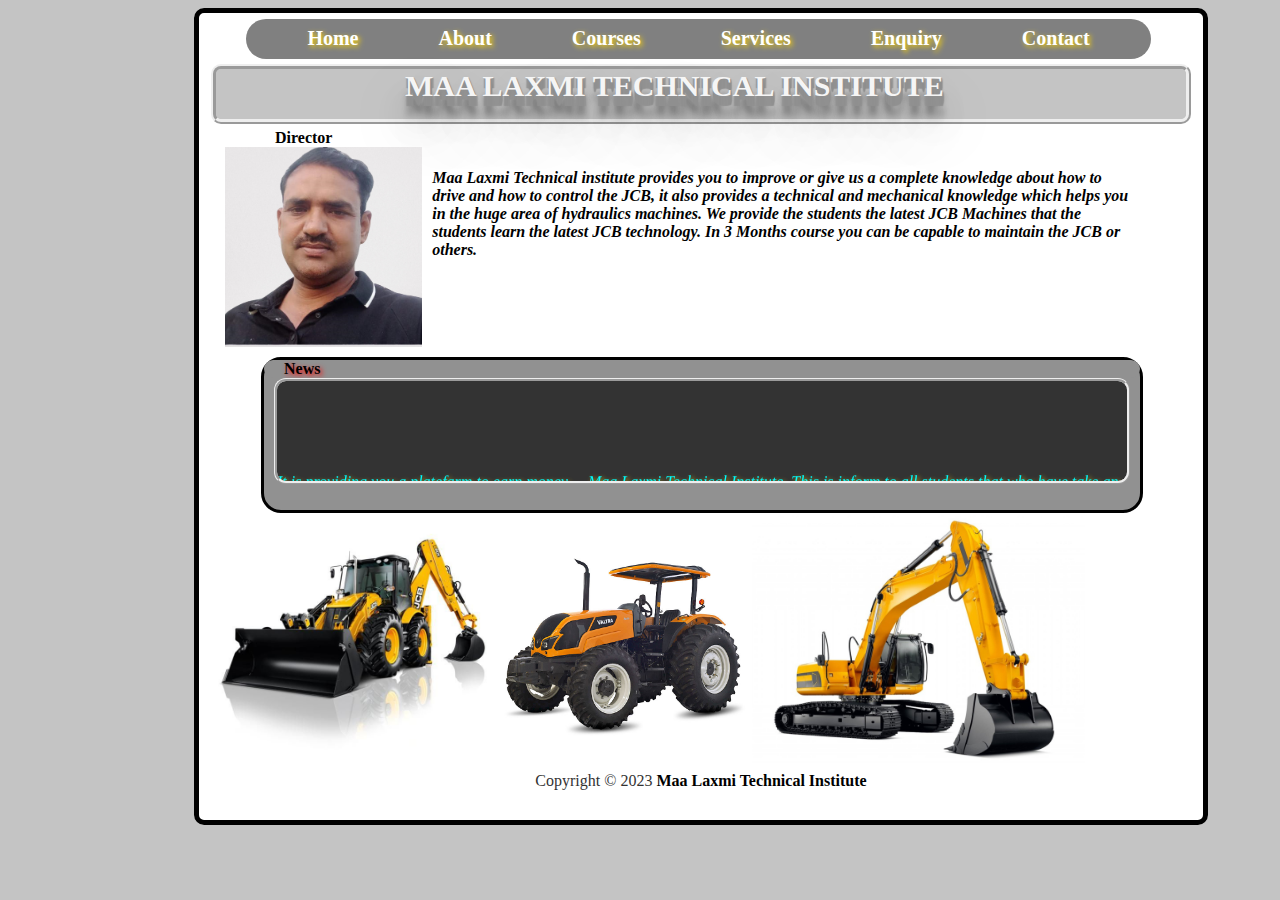
<file: index.html>
<!DOCTYPE html>
<html lang="en">
<head>
    <meta charset="UTF-8">
    <meta name="viewport" content="width=device-width, initial-scale=1.0">
    <title>MLTI</title>
    <link rel="stylesheet" href="CSS/Main.css">
</head>
<body>
 <fieldset id="Main_Field" style="border: solid black 5px; background-color: white; border-radius: 10px; height: fit-content;">
    <div class="fild">

            <div class="top">
                <h2><a href="index.html">Home</a></h2>
                <h2><a href="About us.html">About</a></h2>
                <h2><a href="Courses.html">Courses</a></h2>
                <h2><a href="Services.html">Services</a></h2>
                <h2><a href="Enquiry.html">Enquiry</a></h2>
                <h2><a href="Contact.html">Contact</a></h2>
            </div>

            <div class="main-content">

                <div class="sentence">
                    <div class="title"><span id="text">Maa Laxmi Technical Institute</span></div>
                    <fieldset>

                        <div><h4 style="margin-left: 50px; margin-top: 0px; size: 0px; margin-bottom: 0px; display: flex;">Director</h4><img src="Images/Director.png" alt="Drirector" class="Image1"></div>
                        <p style="margin-left: 10px; margin-top: 40px; font-style: italic; font-size: 16px;"><b>
                            Maa Laxmi Technical institute provides you to improve or give us a complete knowledge about
                            how to drive and how to control the JCB, it also provides a technical and mechanical knowledge
                            which helps you in the huge area of hydraulics machines.
                            We provide the students the latest JCB
                            Machines that the students learn the latest JCB technology.
                            In 3 Months course you can be capable to maintain the JCB or others.
                        </b></p>
                    </fieldset>
                </div>
            </div>
                
            <div class="content-box">
                <div class="News-box"><strong style="margin-left: 20px;">News</strong></div>
                <marquee style="height:100px; color:aqua; text-shadow: 2px 2px 5px gold;" behavior="scroll" direction="up" scrollamount="1">
                    It is providing you a platefarm to earn money ....Maa Laxmi Technical Institute. This is inform to all students that who have take an addmission in only JCB they can convert into other machine just like Mobile Crane.<br>
                    Maa Laxmi Technical Institute provide you a complete knowledge about JCB with practicle. We provide you a room for rest and live.<br>
                    We provides you a 3 month Course to learn how to drive or how to control JCB. In this 3 month you learn only about JCB in full detail. After this 3 month course you well know completely about JCB.
                </marquee>
                </div>

            <div class="content-imgs">
                <div class="other">
                    <img src="Images/JCB.jpeg" alt="JCB">
                    <img src="Images/Tactor.png" alt="Tactor">
                    <img src="Images/Excavator.jpeg" alt="Excavator">

                </div>                
            </div>

            <div id="footer">
                Copyright © 2023 
                <a href="#">
                    <strong>Maa Laxmi Technical Institute</strong>
                </a>
            </div>
    </div>
 </fieldset>
</body>
</html>
<!--Totaly complete-->
<!--On Date:- 22/06/2023 | Day:- wednesday | Time:- 1:50 PM-->
<!--The End-->
</file>
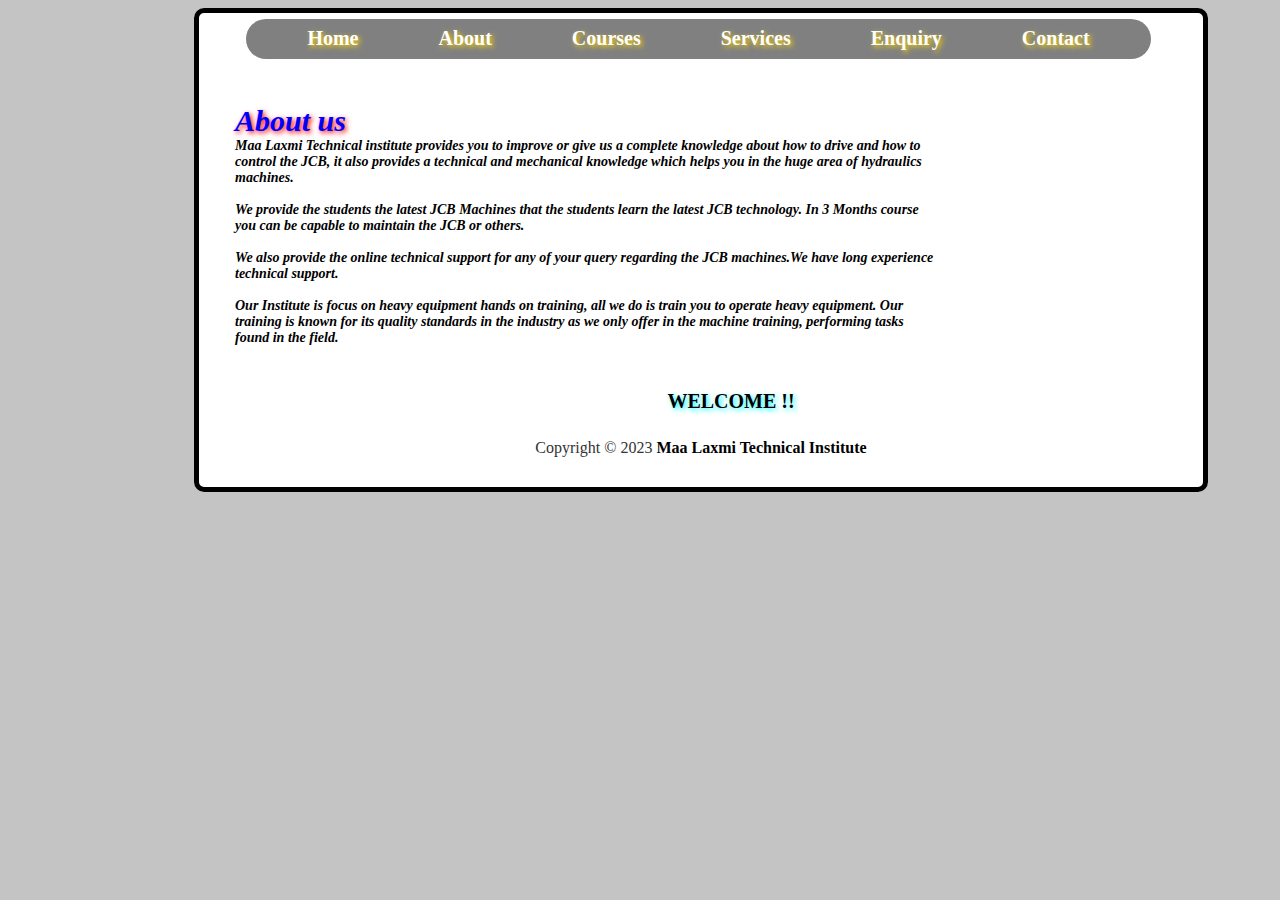
<file: About us.html>
<!DOCTYPE html>
<html lang="en">
<head>
    <meta charset="UTF-8">
    <meta name="viewport" content="width=device-width, initial-scale=1.0">
    <title>MLTI</title>
    <link rel="stylesheet" href="CSS/About us.css">
</head>
<body>
  <fieldset id="Main_Field" style="border: solid black 5px; background-color: white; border-radius: 10px; height: fit-content;">
    <div class="field">
            <div class="top">
                <h2><a href="index.html">Home</a></h2>
                <h2><a href="About us.html">About</a></h2>
                <h2><a href="Courses.html">Courses</a></h2>
                <h2><a href="Services.html">Services</a></h2>
                <h2><a href="Enquiry.html">Enquiry</a></h2>
                <h2><a href="Contact.html">Contact</a></h2>
            </div>

            <div class="main-content">
                <div class="sentence">
                    <fieldset>
                        <p style="margin-left: 10px; margin-top: 40px; font-style: italic; font-size: 14px; ">
                            <i><u><b style="font-size: 30px; color: blue; text-shadow: 2px 2px 5px red;">About us</b></u></i><br>
                            <b>
                               Maa Laxmi Technical institute provides you to improve or give us a complete knowledge about how to drive and how to control the JCB, it also provides a technical and mechanical knowledge which helps you in the huge area of hydraulics machines.<br><br>
                               We provide the students the latest JCB Machines that the students learn the latest JCB technology. In 3 Months course you can be capable to maintain the JCB or others.<br><br>
                               We also provide the online technical support for any of your query regarding the JCB machines.We have long experience technical support.<br><br>
                               Our Institute is focus on heavy equipment hands on training, all we do is train you to operate heavy equipment. Our training is known for its quality standards in the industry as we only offer in the machine training, performing tasks found in the field.
                            </b>
                        </p>
                    </fieldset>
                </div>  

                <div class="title">
                    <h1><a href="Contact.html"><span class="1st"></span></a></h1>
                </div>
                    
                <div id="footer">
                    Copyright © 2023 
                    <a href="Main.html">
                        <strong>Maa Laxmi Technical Institute</strong>
                    </a>
                </div>
            </div>

    </div>
  </fieldset>
</body>
</html>

<!--Totaly complete-->
<!--On Date:- 22/06/2023 | Day:- wednesday | Time:- 1:50 PM-->
<!--The End-->
</file>
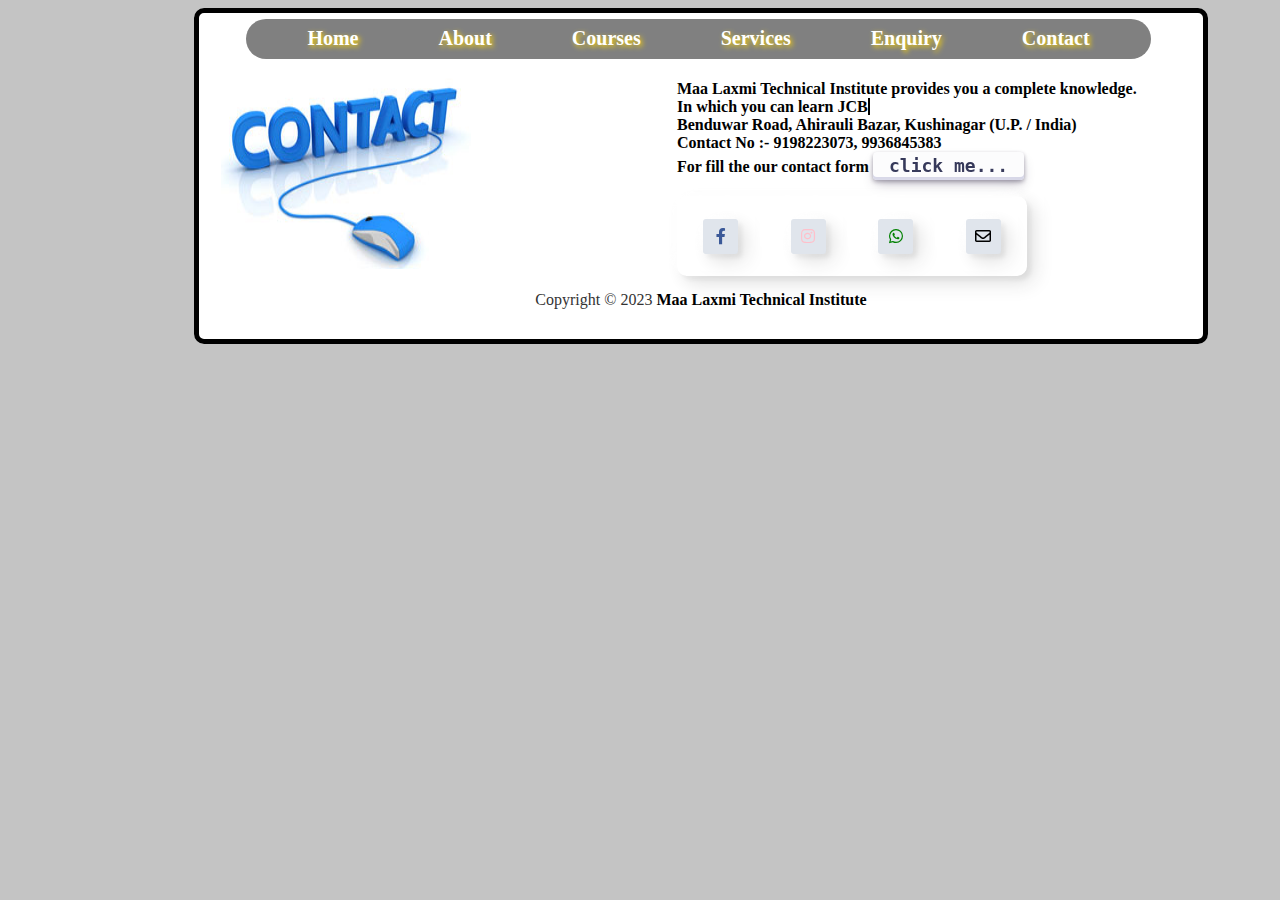
<file: Contact.html>
<!DOCTYPE html>
<html lang="en">
<head>
    <meta charset="UTF-8">
    <meta name="viewport" content="width=device-width, initial-scale=1.0">
    <title>MLTI</title>
    <link href="https://use.fontawesome.com/releases/v5.6.1/css/all.css" rel="stylesheet">
    <link rel="stylesheet" href="CSS/Contact.css">
</head>
<body>
 <fieldset id="Main_Field" style="border: solid black 5px; background-color: white; border-radius: 10px; height: fit-content;">
    <div class="fild">

        <div class="top">
            <h2><a href="index.html">Home</a></h2>
            <h2><a href="About us.html">About</a></h2>
            <h2><a href="Courses.html">Courses</a></h2>
            <h2><a href="Services.html">Services</a></h2>
            <h2><a href="Enquiry.html">Enquiry</a></h2>
            <h2><a href="Contact.html">Contact</a></h2>
        </div>

        <div class="page">
            <img src="Images/contact us_.jpg" alt="Images/Contact Iamge" style="height: 200px; width: 250px; border-radius: 10px; padding: 10px 10px;">

            <fieldset style="border: 0px; width: 466; background-position-y: top; float: right;">
                <div class="main-content" style="float: right;">
                    <p>
                          <b>Maa Laxmi Technical Institute provides you a complete knowledge.</b><br>
                          <b>In which you can learn <a href="Enquiry.html" class="typewrite" data-period="2000" data-type='[ "JCB", "Pokelan", "Car", "Tractor", "Mobile Crane", "etc." ]'>
                            <span class="wrap"></span>
                          </a></b><br>
                          <b>Benduwar Road, Ahirauli Bazar, Kushinagar (U.P. / India)<br>Contact No :- 9198223073, 9936845383<br>For fill the our contact form <a href="https://forms.gle/CmxBrH55CwGVLAgk6" class="button-30" method="get" target="_blank" >click me...</a>
                            <style>
                                
                        /* CSS */
                        .button-30 {
                          align-items: center;
                          appearance: none;
                          background-color: #FCFCFD;
                          border-radius: 4px;
                          border-width: 0;
                          box-shadow: rgba(45, 35, 66, 0.4) 0 2px 4px,rgba(45, 35, 66, 0.3) 0 7px 13px -3px,#D6D6E7 0 -3px 0 inset;
                          box-sizing: border-box;
                          color: #36395A;
                          cursor: pointer;
                          display: inline-flex;
                          font-family: "JetBrains Mono",monospace;
                          height: 28px;
                          justify-content: center;
                          line-height: 1;
                          list-style: none;
                          overflow: hidden;
                          padding-left: 16px;
                          padding-right: 16px;
                          position: relative;
                          text-align: left;
                          text-decoration: none;
                          transition: box-shadow .15s,transform .15s;
                          user-select: none;
                          -webkit-user-select: none;
                          touch-action: manipulation;
                          white-space: nowrap;
                          will-change: box-shadow,transform;
                          font-size: 18px;
                        }
                        
                        .button-30:focus {
                          box-shadow: #D6D6E7 0 0 0 1.5px inset, rgba(45, 35, 66, 0.4) 0 2px 4px, rgba(45, 35, 66, 0.3) 0 7px 13px -3px, #D6D6E7 0 -3px 0 inset;
                        }
                        
                        .button-30:hover {
                          box-shadow: rgba(45, 35, 66, 0.4) 0 4px 8px, rgba(45, 35, 66, 0.3) 0 7px 13px -3px, #D6D6E7 0 -3px 0 inset;
                          transform: translateY(-2px);
                        }
                        
                        .button-30:active {
                          box-shadow: #D6D6E7 0 3px 7px inset;
                          transform: translateY(2px);
                        }
                            </style></b></p><br><br>
                            
               <div class ="frame" style="margin-bottom: 0px;">
                <a href="#" class="btn">
                <i class="fab fa-facebook-f" style="color: #3b5998;"></i>
                </a>
                <a href="#" class="btn">
                <i class="fab fa-instagram" style="color:pink ;"></i>
                </a>
                <a href="#" class="btn">
                <i class="fab fa-whatsapp" style="color:green;"></i>
                </a>
                <a href="#" class="btn">
                <i class="far fa-envelope"></i>
                </a>
              </div>
               </div>
               
            </fieldset>
        </div>

        <div id="footer">
            Copyright © 2023 
            <a href="Main.html">
                <strong>Maa Laxmi Technical Institute</strong>
            </a>
        </div>
    </div>
 </fieldset>
      <!--JS Script-->
    <script>
        var TxtType = function(el, toRotate, period) {
        this.toRotate = toRotate;
        this.el = el;
        this.loopNum = 0;
        this.period = parseInt(period, 10) || 2000;
        this.txt = '';
        this.tick();
        this.isDeleting = false;
        };

        TxtType.prototype.tick = function() {
            var i = this.loopNum % this.toRotate.length;
            var fullTxt = this.toRotate[i];

            if (this.isDeleting) {
            this.txt = fullTxt.substring(0, this.txt.length - 1);
            } else {
            this.txt = fullTxt.substring(0, this.txt.length + 1);
            }

            this.el.innerHTML = '<span class="wrap">'+this.txt+'</span>';

            var that = this;
            var delta = 200 - Math.random() * 100;

            if (this.isDeleting) { delta /= 2; }

            if (!this.isDeleting && this.txt === fullTxt) {
            delta = this.period;
            this.isDeleting = true;
            } else if (this.isDeleting && this.txt === '') {
            this.isDeleting = false;
            this.loopNum++;
            delta = 500;
            }

            setTimeout(function() {
            that.tick();
            }, delta);
        };

        window.onload = function() {
            var elements = document.getElementsByClassName('typewrite');
            for (var i=0; i<elements.length; i++) {
                var toRotate = elements[i].getAttribute('data-type');
                var period = elements[i].getAttribute('data-period');
                if (toRotate) {
                  new TxtType(elements[i], JSON.parse(toRotate), period);
                }
            }
            // INJECT CSS
            var css = document.createElement("style");
            css.type = "text/css";
            css.innerHTML = ".typewrite > .wrap { border-right: 0.18em solid black}";
            document.body.appendChild(css);
        };
    </script>

</body>
</html>

<!--Totaly complete-->
<!--On Date:- 22/06/2023 | Day:- wednesday | Time:- 1:50 PM-->
<!--The End-->
</file>
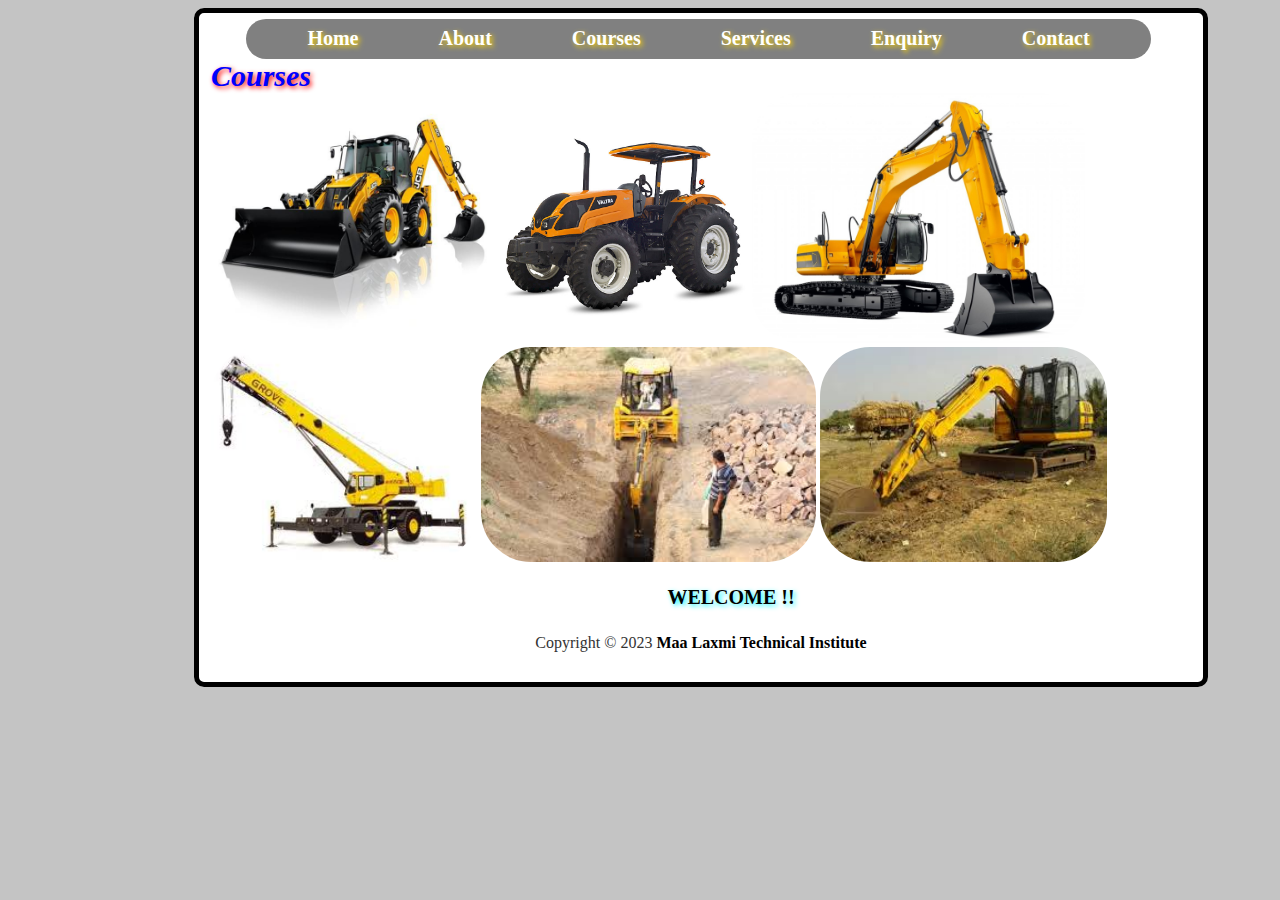
<file: Courses.html>
<!DOCTYPE html>
<html lang="en">
<head>
    <meta charset="UTF-8">
    <meta name="viewport" content="width=device-width, initial-scale=1.0">
    <title>MLTI</title>
    <link rel="stylesheet" href="CSS/Courses.css">
</head>
<body>
 <fieldset id="Main_Field" style="border: solid black 5px; background-color: white; border-radius: 10px; height: fit-content;">
    <div class="fild">
            <div class="top">
                <h2><a href="index.html">Home</a></h2>
                <h2><a href="About us.html">About</a></h2>
                <h2><a href="Courses.html">Courses</a></h2>
                <h2><a href="Services.html">Services</a></h2>
                <h2><a href="Enquiry.html">Enquiry</a></h2>
                <h2><a href="Contact.html">Contact</a></h2>
            </div>

            <div class="content-imgs">
                <i><u><b style="font-size: 30px; color: blue; text-shadow: 2px 2px 5px red;">Courses</b></u></i>
                <div class="other">
                    <img src="Images/JCB.jpeg" alt="JCB">
                    <img src="Images/Tactor.png" alt="Tactor">
                    <img src="Images/Excavator.jpeg" alt="Excavator">
                    <img src="Images/mobilecran.jpg" alt="mobilecran" class="img1">
                    <img src="Images/testing.jpg" alt="JCB Tranning" class="img1">
                    <img src="Images/poklen.jpg" alt="Poklen Tranning" class="img1">
                </div>

                <div class="title">
                    <h1><a href="Contact.html"><span></span></a></h1>
                </div>
                
            </div>

            <div id="footer">
                Copyright © 2023 
                <a href="Main.html">
                    <strong>Maa Laxmi Technical Institute</strong>
                </a>
            </div>
    </div>
 </fieldset>
</body>
</html>
<!--Totaly complete-->
<!--On Date:- 22/06/2023 | Day:- wednesday | Time:- 1:50 PM-->
<!--The End-->
</file>
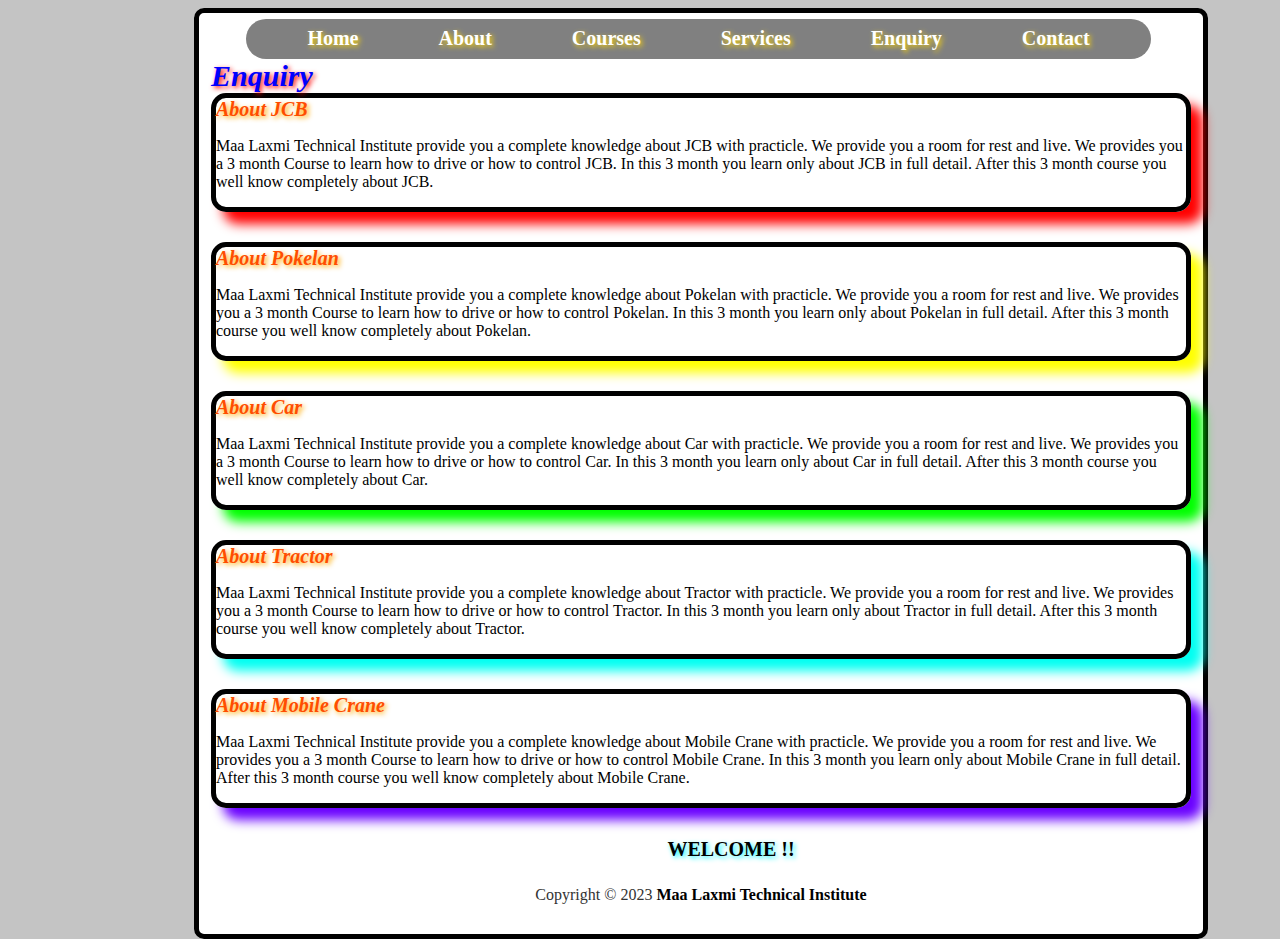
<file: Enquiry.html>
<!DOCTYPE html>
<html lang="en">
<head>
    <meta charset="UTF-8">
    <meta name="viewport" content="width=device-width, initial-scale=1.0">
    <title>MLTI</title>
    <link rel="stylesheet" href="CSS/Enquiry.css">
</head>
<body>
 <fieldset id="Main_Field" style="border: solid black 5px; background-color: white; border-radius: 10px; height: fit-content;">
    <div class="fild">
            <div class="top">
                <h2><a href="index.html">Home</a></h2>
                <h2><a href="About us.html">About</a></h2>
                <h2><a href="Courses.html">Courses</a></h2>
                <h2><a href="Services.html">Services</a></h2>
                <h2><a href="Enquiry.html">Enquiry</a></h2>
                <h2><a href="Contact.html">Contact</a></h2>
            </div>

            <div class="main-content">
                <div class="sentence">
                    <i><u><b style="font-size: 30px; color: blue; text-shadow: 2px 2px 5px red;">Enquiry</b></u></i><br>
                   
                    <div class="JCB">
                        <i><b style="font-size: 20px; color: rgb(255, 77, 0); text-shadow: 2px 2px 5px rgb(255, 170, 0);">About JCB</b></i>
                        <p>Maa Laxmi Technical Institute provide you a complete knowledge about JCB with practicle. We provide you a room for rest and live. We provides you a 3 month Course to learn how to drive or how to control JCB. In this 3 month you learn only about JCB in full detail. After this 3 month course you  well know completely about JCB.<a href="Contact.html"> More Information</a></p>
                    </div>

                    <div class="Pokelan">
                        <i><b style="font-size: 20px; color: rgb(255, 77, 0); text-shadow: 2px 2px 5px rgb(255, 170, 0);">About Pokelan</b></i>
                        <p>Maa Laxmi Technical Institute provide you a complete knowledge about Pokelan with practicle. We provide you a room for rest and live. We provides you a 3 month Course to learn how to drive or how to control Pokelan. In this 3 month you learn only about Pokelan in full detail. After this 3 month course you  well know completely about Pokelan.<a href="Contact.html"> More Information</a></p>
                    </div>

                    <div class="Car">
                        <i><b style="font-size: 20px; color: rgb(255, 77, 0); text-shadow: 2px 2px 5px rgb(255, 170, 0);">About Car</b></i>
                        <p>Maa Laxmi Technical Institute provide you a complete knowledge about Car with practicle. We provide you a room for rest and live. We provides you a 3 month Course to learn how to drive or how to control Car. In this 3 month you learn only about Car in full detail. After this 3 month course you  well know completely about Car.<a href="Contact.html"> More Information</a></p>
                    </div>

                    <div class="Tractor">
                        <i><b style="font-size: 20px; color: rgb(255, 77, 0); text-shadow: 2px 2px 5px rgb(255, 170, 0);">About Tractor </b></i>
                        <p>Maa Laxmi Technical Institute provide you a complete knowledge about Tractor with practicle. We provide you a room for rest and live. We provides you a 3 month Course to learn how to drive or how to control Tractor. In this 3 month you learn only about Tractor in full detail. After this 3 month course you  well know completely about Tractor.<a href="Contact.html"> More Information</a></p>
                    </div>

                    <div class="Mobile_Crane">
                        <i><b style="font-size: 20px; color: rgb(255, 77, 0); text-shadow: 2px 2px 5px rgb(255, 170, 0);">About Mobile Crane</b></i>
                        <p>Maa Laxmi Technical Institute provide you a complete knowledge about Mobile Crane with practicle. We provide you a room for rest and live. We provides you a 3 month Course to learn how to drive or how to control Mobile Crane. In this 3 month you learn only about Mobile Crane in full detail. After this 3 month course you  well know completely about Mobile Crane.<a href="Contact.html"> More Information</a></p>
                    </div>
                </div>

                <div class="title">
                    <h1><a href="Contact.html"><span></span></a></h1>
                </div>
                    
                <div id="footer">
                    Copyright © 2023 
                    <a href="Main.html">
                        <strong>Maa Laxmi Technical Institute</strong>
                    </a>
                </div>
            </div>
    </div>
 </fieldset>
</body>
</html>


<!--Not Totaly complete-->
<!--On Date:- 22/06/2023 | Day:- wednesday | Time:- 1:50 PM-->
<!--The End-->
</file>
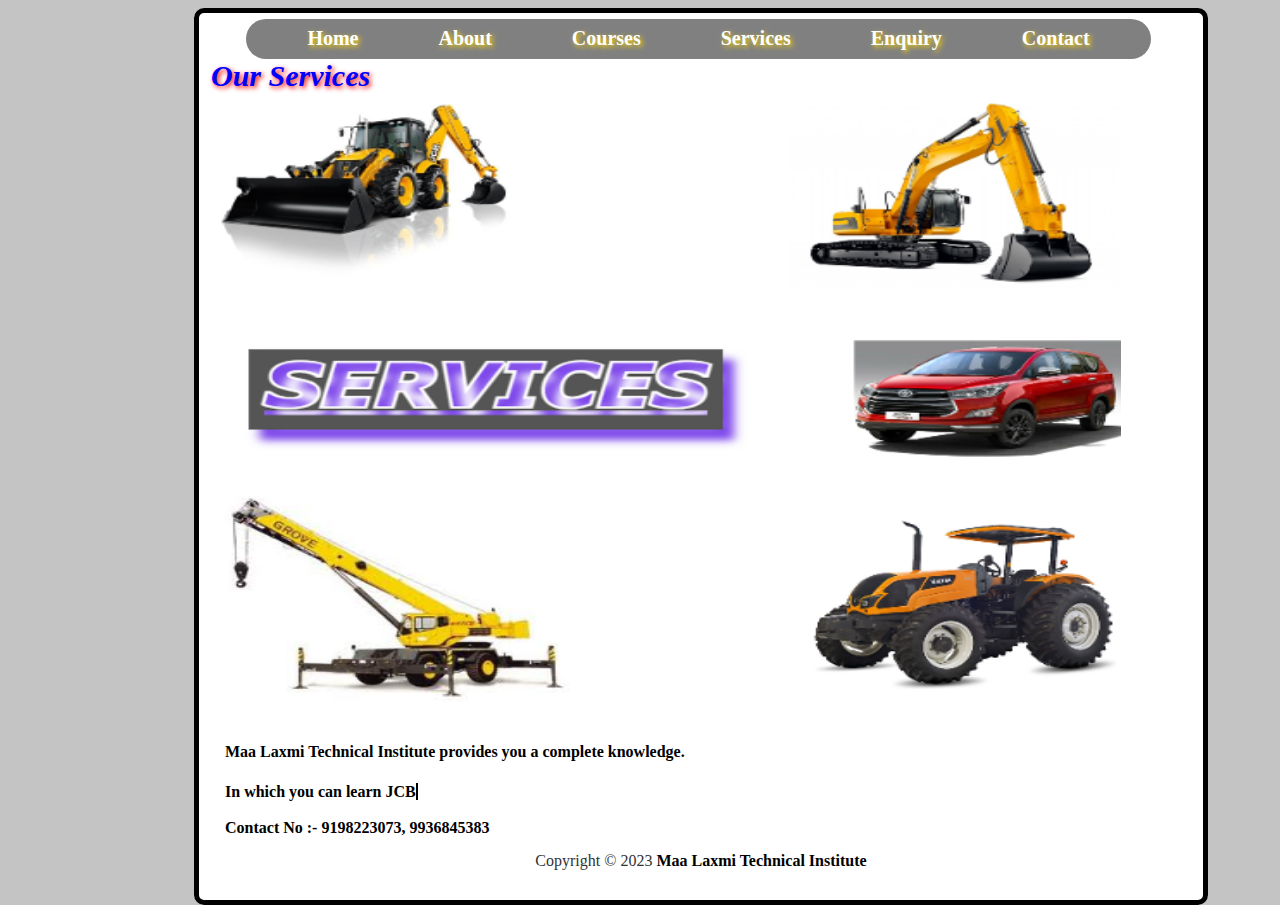
<file: Services.html>
<!DOCTYPE html>
<html lang="en">
<head>
    <meta charset="UTF-8">
    <meta name="viewport" content="width=device-width, initial-scale=1.0">
    <title>MLTI</title>
    <link rel="stylesheet" href="CSS/Services.css">
</head>
<body>
 <fieldset id="Main_Field" style="border: solid black 5px; background-color: white; border-radius: 10px; height: fit-content;">
    <div class="fild">

        <div class="top">
            <h2><a href="index.html">Home</a></h2>
            <h2><a href="About us.html">About</a></h2>
            <h2><a href="Courses.html">Courses</a></h2>
            <h2><a href="Services.html">Services</a></h2>
            <h2><a href="Enquiry.html">Enquiry</a></h2>
            <h2><a href="Contact.html">Contact</a></h2>
        </div>

        <div class="page">
            <i><u><b style="font-size: 30px; color: blue; text-shadow: 2px 2px 5px red;">Our Services</b></u></i>
            <img src="Images/Services.png" alt="Our Services" style="height: 600px; width: 900px; border-radius: 10px; padding: 10px 10px;">

            <fieldset style="border: 0px;">
                <div class="main-content">
                          <h4>Maa Laxmi Technical Institute provides you a complete knowledge.</h4>
                          <b>In which you can learn <a href="Enquiry.html" class="typewrite" data-period="2000" data-type='[ "JCB", "Pokelan", "Car", "Tractor", "Mobile Crane", "etc." ]'>
                            <span class="wrap"></span>
                          </a></b><br><br>
                          <b>Contact No :- 9198223073, 9936845383</b>
               </div>
            </fieldset>
        </div>

        <div id="footer">
            Copyright © 2023 
            <a href="Main.html">
                <strong>Maa Laxmi Technical Institute</strong>
            </a>
        </div>
    </div>
 </fieldset>
      <!--JS Script-->
    <script>
        var TxtType = function(el, toRotate, period) {
        this.toRotate = toRotate;
        this.el = el;
        this.loopNum = 0;
        this.period = parseInt(period, 10) || 2000;
        this.txt = '';
        this.tick();
        this.isDeleting = false;
        };

        TxtType.prototype.tick = function() {
            var i = this.loopNum % this.toRotate.length;
            var fullTxt = this.toRotate[i];

            if (this.isDeleting) {
            this.txt = fullTxt.substring(0, this.txt.length - 1);
            } else {
            this.txt = fullTxt.substring(0, this.txt.length + 1);
            }

            this.el.innerHTML = '<span class="wrap">'+this.txt+'</span>';

            var that = this;
            var delta = 200 - Math.random() * 100;

            if (this.isDeleting) { delta /= 2; }

            if (!this.isDeleting && this.txt === fullTxt) {
            delta = this.period;
            this.isDeleting = true;
            } else if (this.isDeleting && this.txt === '') {
            this.isDeleting = false;
            this.loopNum++;
            delta = 500;
            }

            setTimeout(function() {
            that.tick();
            }, delta);
        };

        window.onload = function() {
            var elements = document.getElementsByClassName('typewrite');
            for (var i=0; i<elements.length; i++) {
                var toRotate = elements[i].getAttribute('data-type');
                var period = elements[i].getAttribute('data-period');
                if (toRotate) {
                  new TxtType(elements[i], JSON.parse(toRotate), period);
                }
            }
            // INJECT CSS
            var css = document.createElement("style");
            css.type = "text/css";
            css.innerHTML = ".typewrite > .wrap { border-right: 0.18em solid black}";
            document.body.appendChild(css);
        };
    </script>
</body>
</html>


<!--Totaly complete-->
<!--On Date:- 22/06/2023 | Day:- wednesday | Time:- 1:50 PM-->
<!--The End-->
</file>
<file: CSS/Main.css>
body {
    display: flex;
    width: 728px;
    height: 267.59px;
    margin-left: 15%;
    margin-right: auto;
    background-color: #c4c4c4;
}

/*MENU BAR*/
.top{
    justify-content: center;
    align-items: center;
    margin-left: 35px;
    display: flex;
    width: 905px;
    margin-top: 0px;
    background-color: grey;
    border-radius: 20px;
    height: 40px;
  }
  
  h2{
    font-family: 'Roboto Slab', serif;
    display: flex;
    margin: 40px;
    font-size: 20px;
    text-shadow: 2px 2px 5px gold;
  }
  /* {a} link of pages */
    a{
        text-decoration: none;
        color:white;
    }
    * {color:black; text-decoration: none;}
  h2 :hover{
    cursor: pointer;
    color: black;
    text-shadow: 2px 2px 5px gold;
    text-decoration: none;
  }

/* Main 3D Title */
#text {
  position:inherit;
  top: 11%; 
  right: 50%;
  transform: translate(50%,-50%);
  margin-left: 5cm;
  justify-content: center;
  align-items: center;
  text-transform: uppercase;
  font-family: verdana;
  font-size: 30px;
  font-weight: 700;
  color: #f5f5f5;
  text-shadow: 1px 1px 1px #919191,
      1px 2px 1px #919191,
      1px 3px 1px #919191,
      1px 4px 1px #919191,
      1px 5px 1px #919191,
      1px 6px 1px #919191,
      1px 7px 1px #919191,
      1px 8px 1px #919191,
      1px 9px 1px #919191,
      1px 10px 1px #919191,
  1px 18px 6px rgba(16,16,16,0.4),
  1px 22px 10px rgba(16,16,16,0.2),
  1px 25px 35px rgba(16,16,16,0.2),
  1px 30px 60px rgba(16,16,16,0.4);
}
.title{
  background-color: #c4c4c4;
  margin-top: 5px;
  height: 50px;
  border-radius: 10px;
  border: ridge 5px;
}
/* 3D Title End*/

/* { HOME PAGE DECORATION }  */
fieldset{
    display: flex;
    border-radius: 20px;
    background-color: white;
    border: 0px;
    
}

    /*Drirector Image*/
    .Image1{
        float: left;
        height: 200px;
        justify-content: center;
        display: flex;
    }

    /*Main Content [Sentence]*/
    p {
        margin-left: 0px;
        width: 700px;
    }

    /*News Box*/
    .content-box{
      height: 150px;
      justify-content: center;
      align-items: center;
      margin-left: 50px;
      border: solid 3px;
      border-radius: 20px;
      background-color: #919191;
      text-shadow: 2px 2px 5px red;
      width: fit-content;
    }

    .News-box{
      color: mediumspringgreen;
      align-items: center;
      border-radius: 20px;
      background-color: #919191;
      justify-content: center;
    }

    marquee{
      font-style: oblique;
      width: 850px;
      border-radius: 12px;
      border-style: ridge;
      margin-left: 10px;
      margin-right: 10px;
      background-color: #333;
    }/*End of News box*/
    
/*Home Page Decoration End*/

/* Other Images */
img{
    height: 250px;
}

/*Footer*/

#footer{
  clear: both;
  width: 980px;
  padding: 5px 0 20px 0;
  text-align: center;
  color: #333;
  background-color: #FFF;
}
/* { The End } */



@media screen and (max-width: 500px) {
  .navbar a {
    float: none;
    display: block;
  }}
</file>
<file: CSS/About us.css>
body {
    display: flex;
    width: 728px;
    height: 267.59px;
    margin-left: 15%;
    margin-right: auto;
    background-color: #c4c4c4;
}

/*MENU BAR*/
.top{
  justify-content: center;
  align-items: center;
  margin-left: 35px;
  display: flex;
  width: 905px;
  margin-top: 0px;
  background-color: grey;
  border-radius: 20px;
  height: 40px;
}

h2{
  font-family: 'Roboto Slab', serif;
  display: flex;
  margin: 40px;
  font-size: 20px;
  text-shadow: 2px 2px 5px gold;
}
/* {a} link of pages */
  a{
      text-decoration: none;
      color:white;
  }
h2 :hover{
  cursor: pointer;
  color: black;
  text-shadow: 2px 2px 5px gold;
  text-decoration: none;
}

 * {color:black; text-decoration: none;}
 
/* { Title Animation } */
  
  h1 {
    display: flex;
    justify-content: center;
    color: rgb(254, 255, 255);
    font-family: 'Lobster';
    display: flex;
    margin-top: 20px;
    margin-left: 50px;
    margin: 5 10px;
    height: 30px;
    font-size: 20px;
    text-shadow: 2px 2px 5px rgb(3, 247, 255);
  }
 /*Span*/ 
  span::before {
    content: "WELCOME !!";
    animation: animate infinite 20s;
    padding-left: 10px;
  }

  /*Key Frames*/
  
  @keyframes animate {
  
    5% {
        content: "My self Rajan Singh";
    }
  
    25% {
        content: "I am the WEB Designer";
    }
    50% {
        content: "Contact Number 6394274318";
    }
  
    75% {
        content: "Thanks for visiting the website";
    }
  }

/* { HOME PAGE DECORATION }  */

fieldset{
    display: flex;
    border-radius: 20px;
    background-color: white;
    border: 0px;
    
}

    /*Drirector Image*/
    .Image1{
        float: left;
        height: 200px;
        justify-content: center;
        display: flex;
    }

    /*Main Content [Sentence]*/
    p {
        margin-left: 0px;
        width: 700px;
    }

    /*News Box*/
    .content-box{
      height: 150px;
      border: solid 0.5px;
      border-radius: 20px;
      width: fit-content;
    }

    .News-box{
      color: mediumspringgreen;
      margin-left: 15px;
      align-items: center;
      justify-content: center;
    }

    marquee{
      width: 450px;
      margin-left: 10px;
    }
    /*End of News box*/
    
/*Home Page Decoration End*/

/* Other Images */
img{
    height: 250px;
}

/*Footer*/

#footer{
  clear: both;
  width: 980px;
  padding: 5px 0 20px 0;
  text-align: center;
  color: #333;
  background-color: #FFF;
}
/* { The End } */
</file>
<file: CSS/Contact.css>
body {
    display: flex;
    width: 905px;
    height: 267.59px;
    margin-left: 15%;
    flex-direction: column;
    margin-right: auto;
    background-color: #c4c4c4;
}

/*MENU BAR*/
.top{
    justify-content: center;
    align-items: center;
    margin-left: 35px;
    display: flex;
    width: 905px;
    margin-top: 0px;
    background-color: grey;
    border-radius: 20px;
    height: 40px;
  }
  
  h2{
    font-family: 'Roboto Slab', serif;
    display: flex;
    margin: 40px;
    font-size: 20px;
    text-shadow: 2px 2px 5px gold;
  }
  /* {a} link of pages */
    a{
        text-decoration: none;
        color:white;
    }
  h2 :hover{
    cursor: pointer;
    color: black;
    text-shadow: 2px 2px 5px gold;
    text-decoration: none;
  }

   * {color:black; text-decoration: none;}
   
  /*Contact page Decoration*/
fieldset{
    width: 500px;
    display: flex;
    border-radius: 20px;
    border: 0px;
}
img{
    float: left;
    height: 200px;
    justify-content: center;
    display: flex;
    border-radius: 20px;
}

p{
  width: 466;
  float: right;

} 

* {color:black; text-decoration: none;
  marging: 50px 50px;}

/*Footer*/

#footer{
  clear: both;
  width: 980px;
  padding: 5px 0 20px 0;
  text-align: center;
  color: #333;
  background-color: #FFF;
}


/*The End*/

h1 {
  position: relative;
  text-align: center;
  color: #353535;
  font-family: "Cormorant Garamond", serif;
  bottom: 30px;
}
h1:before{
  position: absolute;
  content: "";
  bottom: -10px;
  width: 100%;
  height: 2px;
  background-color: orange;
}

.frame{
  display: flex;
  flex-direction: row;
  justify-content: space-around;
  align-items: center;
  height: 80px;
  width: 350px;
  position: relative;
   box-shadow:
   -7px -7px 20px 0px #fff9,
   -4px -4px 5px 0px #fff9,
   7px 7px 20px 0px #0002,
   4px 4px 5px 0px #0001,
   inset 0px 0px 0px 0px #fff9,
   inset 0px 0px 0px 0px #0001,
   inset 0px 0px 0px 0px #fff9,        inset 0px 0px 0px 0px #0001;
 transition:box-shadow 0.6s cubic-bezier(.79,.21,.06,.81);
   border-radius: 10px;
}

.btn{
  height: 35px;
  width: 35px;
  border-radius: 3px;
  background: #e0e5ec;
  display: flex;
  flex-direction: column;
  justify-content: center;
  align-items: center;
  -webkit-tap-highlight-color: rgba(0,0,0,0);
  -webkit-tap-highlight-color: transparent;
  box-shadow:
   -7px -7px 20px 0px #fff9,
   -4px -4px 5px 0px #fff9,
   7px 7px 20px 0px #0002,
   4px 4px 5px 0px #0001,
   inset 0px 0px 0px 0px #fff9,
   inset 0px 0px 0px 0px #0001,
   inset 0px 0px 0px 0px #fff9,        inset 0px 0px 0px 0px #0001;
 transition:box-shadow 0.6s cubic-bezier(.79,.21,.06,.81);
  font-size: 16px;
  color: rgba(42, 52, 84, 1);
  text-decoration: none;
}
.btn:active{
  box-shadow:  4px 4px 6px 0 rgba(255,255,255,.5),
              -4px -4px 6px 0 rgba(116, 125, 136, .2), 
    inset -4px -4px 6px 0 rgba(255,255,255,.5),
    inset 4px 4px 6px 0 rgba(116, 125, 136, .3);
}
</file>
<file: CSS/Courses.css>
body {
    display: flex;
    width: 728px;
    height: 267.59px;
    margin-left: 15%;
    margin-right: auto;
    background-color: #c4c4c4;
}

/*MENU BAR*/
.top{
  justify-content: center;
  align-items: center;
  margin-left: 35px;
  display: flex;
  width: 905px;
  margin-top: 0px;
  background-color: grey;
  border-radius: 20px;
  height: 40px;
}

h2{
  font-family: 'Roboto Slab', serif;
  display: flex;
  margin: 40px;
  font-size: 20px;
  text-shadow: 2px 2px 5px gold;
}
/* {a} link of pages */
  a{
      text-decoration: none;
      color:white;
  }
  * {color:black; text-decoration: none;}
h2 :hover{
  cursor: pointer;
  color: black;
  text-shadow: 2px 2px 5px gold;
  text-decoration: none;
}
/* { Title Animation } */
  
  h1 {
    display: flex;
    justify-content: center;
    color: rgb(254, 255, 255);
    font-family: 'Lobster';
    display: flex;
    margin-top: 20px;
    margin-left: 50px;
    margin: 5 10px;
    height: 30px;
    font-size: 20px;
    text-shadow: 2px 2px 5px rgb(3, 247, 255);
  }
 /*Span*/ 
  span::before {
    content: "WELCOME !!";
    animation: animate infinite 20s;
    padding-left: 10px;
  }

/*Key Frames*/
  @keyframes animate {
  
    5% {
        content: "My self Rajan Singh";
    }
  
    25% {
        content: "I am the WEB Designer";
    }
    50% {
        content: "Contact Number 6394274318";
    }
  
    75% {
        content: "Thanks for visiting the website";
    }
  }
    
/* Other Images */
img{
    height: 250px;
    border-radius: 50px;
    border: solid skyblue 0px;
}

.img1{
    height: 215px;
}

/*Footer*/
#footer{
  clear: both;
  width: 980px;
  padding: 5px 0 20px 0;
  text-align: center;
  color: #333;
  background-color: #FFF;
}
/* { The End } */
</file>
<file: CSS/Enquiry.css>
body {
    display: flex;
    width: 728px;
    height: 267.59px;
    margin-left: 15%;
    margin-right: auto;
    background-color: #c4c4c4;
}

/*MENU BAR*/
.top{
  justify-content: center;
  align-items: center;
  margin-left: 35px;
  display: flex;
  width: 905px;
  margin-top: 0px;
  background-color: grey;
  border-radius: 20px;
  height: 40px;
}

h2{
  font-family: 'Roboto Slab', serif;
  display: flex;
  margin: 40px;
  font-size: 20px;
  text-shadow: 2px 2px 5px gold;
}
/* {a} link of pages */
  a{
      text-decoration: none;
      color:white;
  }
  * {color:black; text-decoration: none;}
h2 :hover{
  cursor: pointer;
  color: black;
  text-shadow: 2px 2px 5px gold;
  text-decoration: none;
}
/* { Title Animation } */
  h1 {
    display: flex;
    justify-content: center;
    color: rgb(254, 255, 255);
    font-family: 'Lobster';
    display: flex;
    margin-top: 20px;
    margin-left: 50px;
    margin: 5 10px;
    height: 30px;
    font-size: 20px;
    text-shadow: 2px 2px 5px rgb(3, 247, 255);
  }
 /*Span*/ 
  span::before {
    content: "WELCOME !!";
    animation: animate infinite 20s;
    padding-left: 10px;
  }

/*Key Frames*/ 
  @keyframes animate {
  
    5% {
        content: "My self Rajan Singh";
    }
  
    25% {
        content: "I am the WEB Designer";
    }
    50% {
        content: "Contact Number 6394274318";
    }
  
    75% {
        content: "Thanks for visiting the website";
    }
  }

/*-{ Page Decoration }-*/
.JCB{
  border: solid black 5px;
  border-radius: 15px;
  box-shadow: red 12px 12px 12px;
  margin-bottom: 30px;
}
.Pokelan{
  border: solid black 5px;
  border-radius: 15px;
  box-shadow: rgb(255, 255, 0) 12px 12px 12px;
  margin-bottom: 30px;
}
.Car{
  border: solid black 5px;
  border-radius: 15px;
  box-shadow: rgb(0, 255, 0) 12px 12px 12px;
  margin-bottom: 30px;
}
.Tractor{
  border: solid black 5px;
  border-radius: 15px;
  box-shadow: rgb(0, 255, 242) 12px 12px 12px;
  margin-bottom: 30px;
}
.Mobile_Crane{
  border: solid black 5px;
  border-radius: 15px;
  box-shadow: rgb(106, 0, 255) 12px 12px 12px;
  margin-bottom: 30px;
}
/*-{ Page Decoration End }-*/

/*Footer*/
#footer{
  clear: both;
  width: 980px;
  padding: 5px 0 20px 0;
  text-align: center;
  color: #333;
  background-color: #FFF;
}
/* { The End } */
</file>
<file: CSS/Services.css>
body {
    display: flex;
    width: 728px;
    height: 267.59px;
    margin-left: 15%;
    margin-right: auto;
    background-color: #c4c4c4;
}

/*MENU BAR*/
.top{
  justify-content: center;
  align-items: center;
  margin-left: 35px;
  display: flex;
  width: 905px;
  margin-top: 0px;
  background-color: grey;
  border-radius: 20px;
  height: 40px;
}

h2{
  font-family: 'Roboto Slab', serif;
  display: flex;
  margin: 40px;
  font-size: 20px;
  text-shadow: 2px 2px 5px gold;
}
/* {a} link of pages */
  a{
      text-decoration: none;
      color:white;
  }
h2 :hover{
  cursor: pointer;
  color: black;
  text-shadow: 2px 2px 5px gold;
  text-decoration: none;
}

 * {color:black; text-decoration: none;}
 
/*Footer*/
#footer{
  clear: both;
  width: 980px;
  padding: 5px 0 20px 0;
  text-align: center;
  color: #333;
  background-color: #FFF;
}
/* { The End } */
</file>
